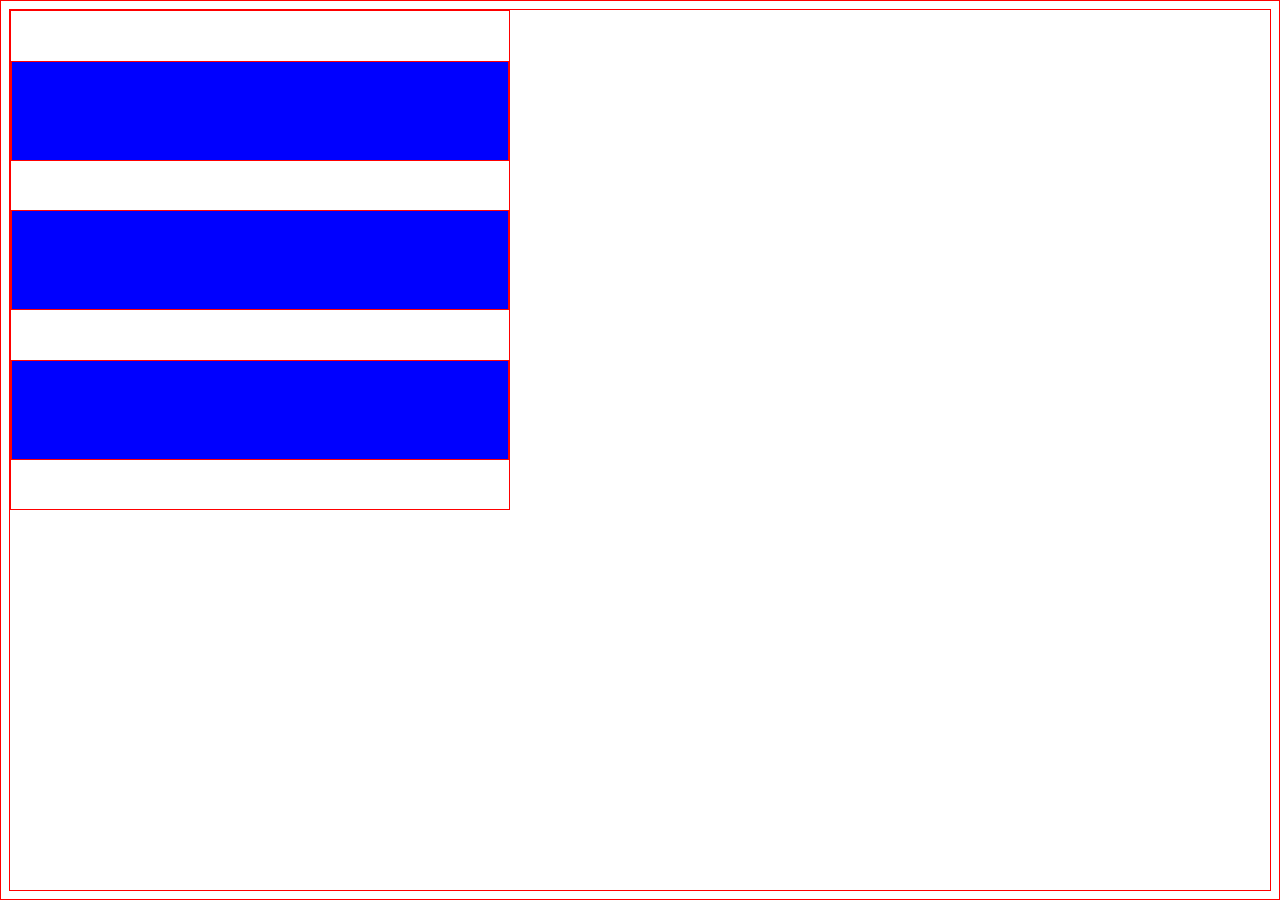
<file: debug.html>
<html>
    <head></head>

    <body>       
        <div id="Container">
            <div id="Box-1" class="Box"></div>
            <div id="Box-2" class="Box"></div>
            <div id="Box-3" class="Box"></div>
        </div>

        <style>
            * {
                border: solid 1px red;
                box-sizing: border-box;
            }
            #Container {
                height: 500px;
                width: 500px;
                display: flex;
                flex-direction: column;
                justify-content: space-evenly;
            }
            .Box {
                height: 100px;
                width: 100px;
                background: blue;
                width: 100%;
            }
        </style>
    </body>
</html>
</file>
